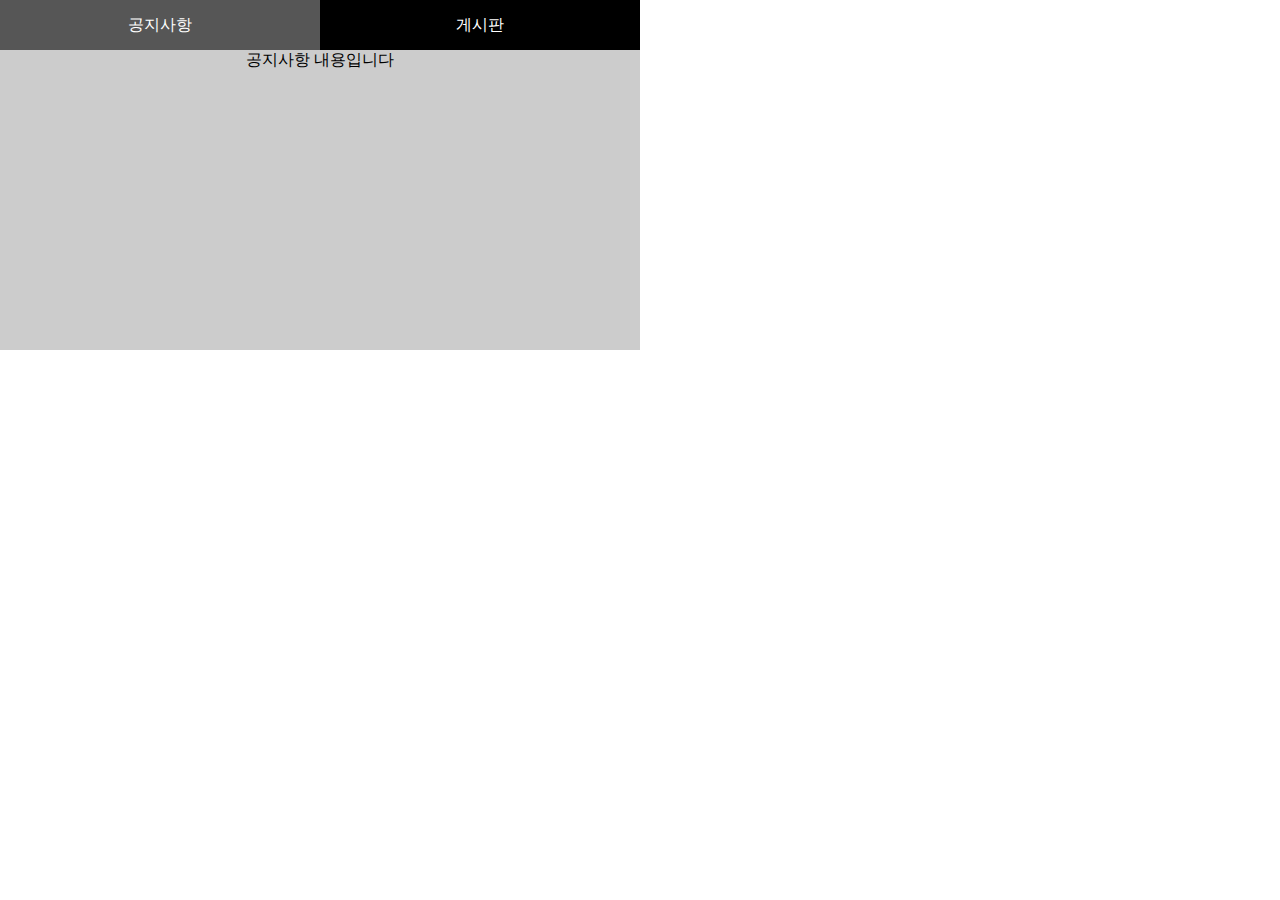
<file: practice_tabbox_0730.html>
<!DOCTYPE html>
<html lang="ko">
<head>
    <meta charset="UTF-8">
    <meta http-equiv="X-UA-Compatible" content="IE=edge">
    <meta name="viewport" content="width=device-width, initial-scale=1.0">
    <title>Document</title>
    <link rel="stylesheet" href="./css/practice_tabbox_0730.css">
</head>
<body>
    <ul id="tab">
        <li>
            <input type="radio" name="tabbox_01" id="notice" checked>
            <label for="notice">공지사항</label>
            <div class="tabbox">공지사항 내용입니다</div>
        </li>
        <li>
            <input type="radio" name="tabbox_01" id="board">
            <label for="board">게시판</label>
            <div class="tabbox">게시판 내용입니다</div>
        </li>
    </ul>
</body>
</html>
</file>
<file: css/practice_tabbox_0730.css>
* {
    margin: 0;
    padding: 0;
}
ul, ol, dl {
    list-style: none;
}
a {
    text-decoration: none;
}
#tab {
    width: 50%;
    position: relative;
    text-align: center;
}
#tab:after {
    content: "";
    display: block;
    clear: both;
}
#tab > li {
    width: 50%;
    float: left;
}
#tab > li > input {
    display: none;
}
#tab > li > label {
    display: block;
    background-color: #000;
    color: #fff;
    line-height: 50px;
}
#tab .tabbox {
    position: absolute;
    top: 100%;
    width: 100%;
    left: 0;
    background-color: #ccc;
    color: #000;
    height: 300px;
    z-index: 1;
}
#tab > li > input:checked + label {
    background-color: #565656;
}
#tab > li > input:checked ~.tabbox {
    z-index: 99;
}
</file>
